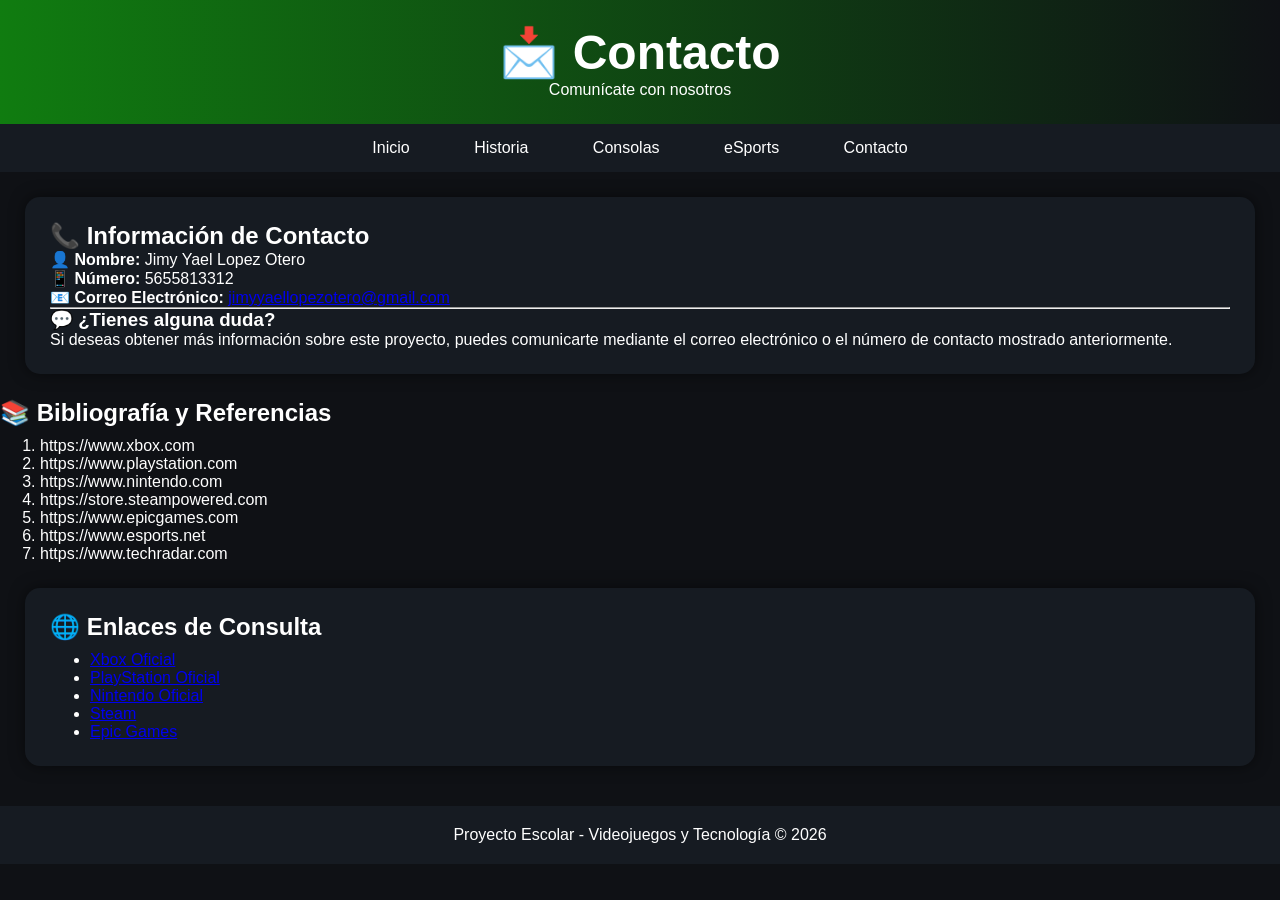
<file: contacto.html>
<!DOCTYPE html>
<html lang="es">

<head>
<meta charset="UTF-8">
<meta name="viewport" content="width=device-width, initial-scale=1.0">
<title>Contacto</title>
<link rel="stylesheet" href="style.css">
</head>

<body>

<header>
    <h1>📩 Contacto</h1>
    <p>Comunícate con nosotros</p>
</header>

<nav>
    <a href="index.html">Inicio</a>
    <a href="historia.html">Historia</a>
    <a href="consolas.html">Consolas</a>
    <a href="esports.html">eSports</a>
    <a href="contacto.html">Contacto</a>
</nav>


<div class="card">

    <h2>📞 Información de Contacto</h2>

    <p><strong>👤 Nombre:</strong> Jimy Yael Lopez Otero</p>

    <p><strong>📱 Número:</strong> 5655813312</p>

    <p><strong>📧 Correo Electrónico:</strong>
        <a href="mailto:jimyyaellopezotero@gmail.com">
            jimyyaellopezotero@gmail.com
        </a>
    </p>

    <hr>

    <h3>💬 ¿Tienes alguna duda?</h3>

    <p>
        Si deseas obtener más información sobre este proyecto,
        puedes comunicarte mediante el correo electrónico o el número
        de contacto mostrado anteriormente.
    </p>

</div>

    <h2>📚 Bibliografía y Referencias</h2>

    <ol>
        <li>https://www.xbox.com</li>
        <li>https://www.playstation.com</li>
        <li>https://www.nintendo.com</li>
        <li>https://store.steampowered.com</li>
        <li>https://www.epicgames.com</li>
        <li>https://www.esports.net</li>
        <li>https://www.techradar.com</li>
    </ol>

</div>

<div class="card">

    <h2>🌐 Enlaces de Consulta</h2>

    <ul>
        <li><a href="https://www.xbox.com" target="_blank">Xbox Oficial</a></li>
        <li><a href="https://www.playstation.com" target="_blank">PlayStation Oficial</a></li>
        <li><a href="https://www.nintendo.com" target="_blank">Nintendo Oficial</a></li>
        <li><a href="https://store.steampowered.com" target="_blank">Steam</a></li>
        <li><a href="https://www.epicgames.com" target="_blank">Epic Games</a></li>
    </ul>

</div>

<footer>
    <p>Proyecto Escolar - Videojuegos y Tecnología © 2026</p>
</footer>

</body>
</html>
</file>
<file: style.css>
*{
    margin:0;
    padding:0;
    box-sizing:border-box;
    font-family:'Segoe UI',sans-serif;
}
body{
    background:#0f1115;
    color:white;
}
header{
    background:linear-gradient(90deg,#107c10,#0f1115);
    padding:25px;
    text-align:center;
    box-shadow:0 4px 15px rgba(0,0,0,.5);
}
header h1{
    font-size:3rem;
}
nav{
    background:#161b22;
    padding:15px;
    text-align:center;
    position:sticky;
    top:0;
}
nav a{
    color:white;
    text-decoration:none;
    margin:0 15px;
    padding:10px 15px;
    border-radius:8px;
    transition:.3s;
}
nav a:hover{
    background:#107c10;
}
.hero{
    text-align:center;
    padding:80px 20px;
}
.hero img{
    width:90%;
    max-width:800px;
    border-radius:15px;
    margin-top:20px;
}
.card{
    background:#161b22;
    margin:25px;
    padding:25px;
    border-radius:15px;
    box-shadow:0 0 15px rgba(0,0,0,.5);
    transition:.3s;
}
.card:hover{
    transform:translateY(-5px);
}
.card img{
    width:100%;
    max-width:400px;
    border-radius:10px;
    margin-top:15px;
}
table{
    width:90%;
    margin:auto;
    border-collapse:collapse;
    margin-top:20px;
    background:white;
    color:black;
}
th{
    background:#107c10;
    color:white;
}
th,td{
    padding:12px;
    border:1px solid #ccc;
}
ul,ol{
    margin-left:40px;
    margin-top:10px;
}
form{
    width:80%;
    max-width:600px;
    margin:auto;
}
input,textarea{
    width:100%;
    padding:12px;
    margin:10px 0;
    border:none;
    border-radius:8px;
}
button{
    background:#107c10;
    color:white;
    border:none;
    padding:12px 20px;
    border-radius:8px;
    cursor:pointer;
}
button:hover{
    background:#0b5f0b;
}
footer{
    background:#161b22;
    text-align:center;
    padding:20px;
    margin-top:40px;
}
iframe{
    width:100%;
    border-radius:15px;
    margin-top:15px;
}
</file>
